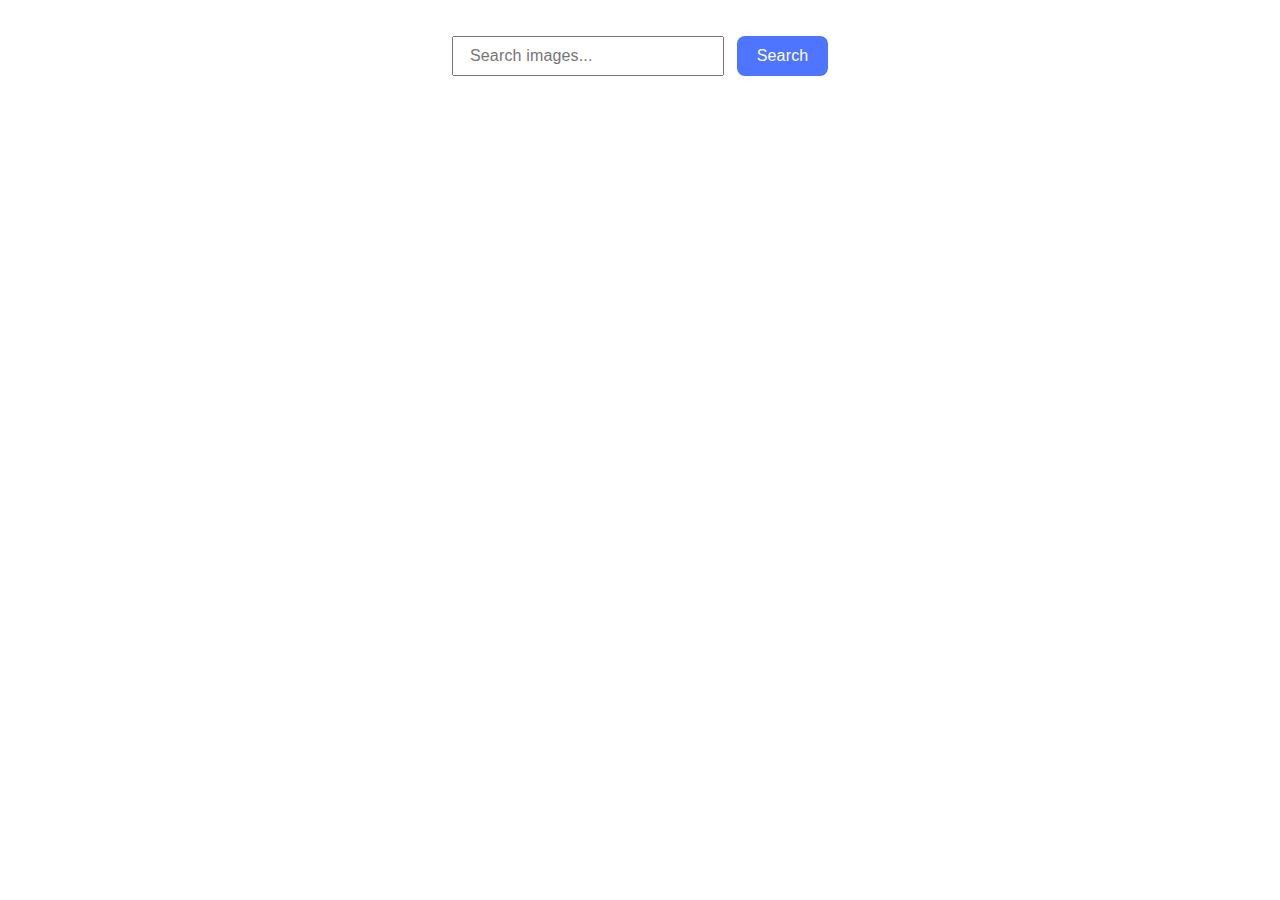
<file: src/index.html>
<!DOCTYPE html>
<html lang="en">
  <head>
    <meta charset="UTF-8" />
    <link rel="icon" type="image/svg+xml" href="/favicon.svg" />
    <meta name="viewport" content="width=device-width, initial-scale=1.0" />
    <title>homework #11</title>
    <link rel="stylesheet" href="./css/styles.css" />
  </head>
  <body>
    <div class="container main-imput">
      <form class="form">
        <input type="text" name="search" class="search-input" placeholder="Search images..."/>
        <button type="submit" class="search-btn">Search</button>
    </form>
    </div>
    <p class="loading"></p>
    <div class="loader-container">
      <span class="loader"></span>
    </div>
    <ul class="images container"></ul>


    <script type="module" src="./main.js"></script>
  </body>
</html>
</file>
<file: src/css/styles.css>
/**
  |============================
  | include css partials with
  | default @import url()
  |============================
*/
/* Common styles */
@import url('./reset.css');
@import url('./base.css');
@import url('./container.css');
@import url('./animations.css');

/* Sections style */
@import url('./search-images.css');
</file>
